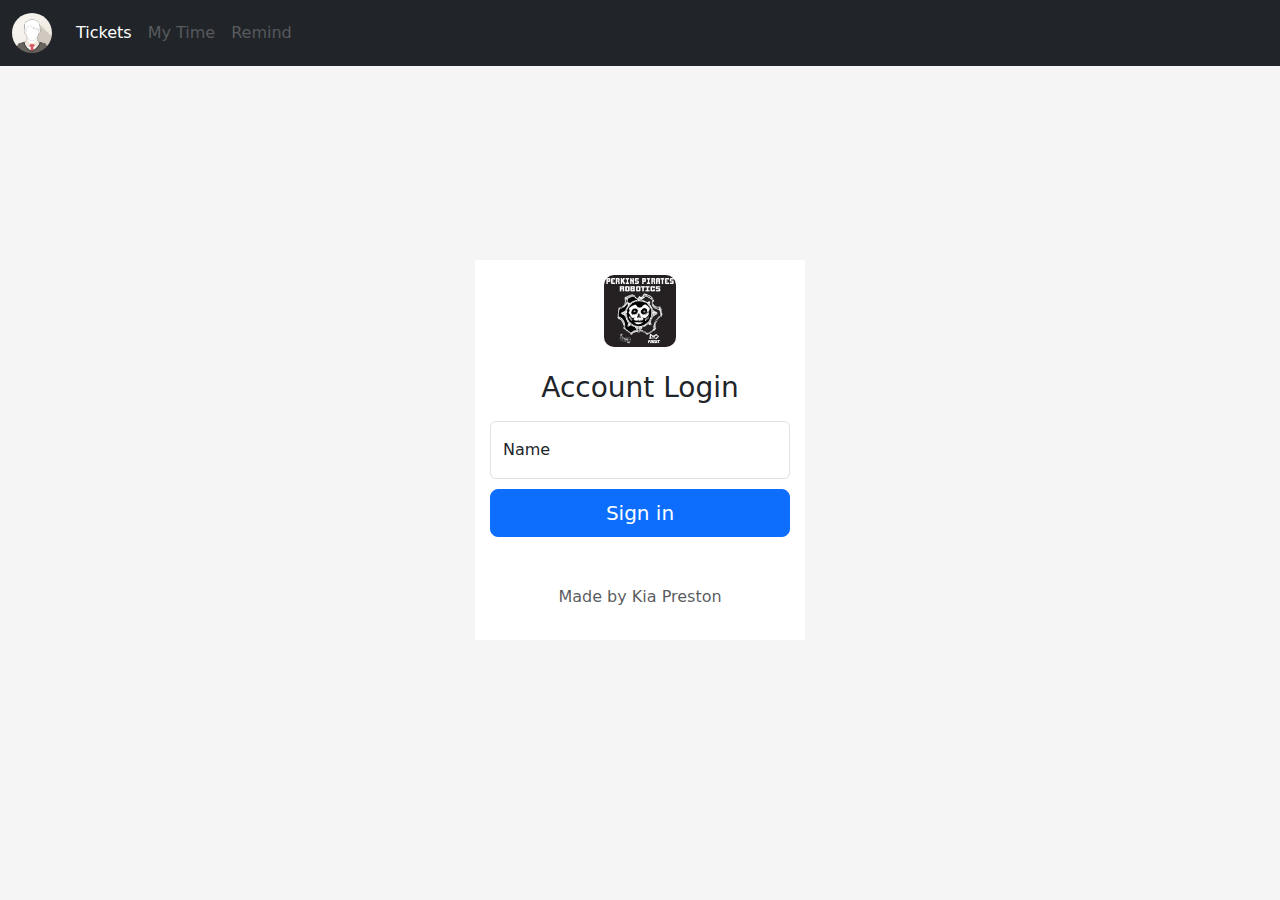
<file: user/index.html>
<!DOCTYPE html>
<html lang="en">
    <head>
        <meta charset="utf-8">
        <meta name="author" content="Kia Preston github: pkncoder">

        <link href="https://cdn.jsdelivr.net/npm/bootstrap@5.3.3/dist/css/bootstrap.min.css" rel="stylesheet">
        <script src="https://cdn.jsdelivr.net/npm/bootstrap@5.3.3/dist/js/bootstrap.bundle.min.js"></script>

        <script src="https://ajax.googleapis.com/ajax/libs/jquery/3.7.1/jquery.min.js"></script>
        
        <link rel="stylesheet" href="user.css">
        <script src="user.js"></script>

        <style>

            .form-signin {
                width: 100%;
                max-width: 330px;
                padding: 15px;
                margin: auto;
            }

            .form-signin .checkbox {
                font-weight: 400;
            }

            .form-signin .form-floating:focus-within {
                z-index: 2;
            }

            .form-signin input {
                margin-bottom: 10px;
            }

        </style>


        <title>Robotics Sign In</title>

    </head>
    <body class="text-center" onload="checkUserIn()">
        
        <nav class="navbar navbar-expand bg-dark navbar-dark">
            <div class="container-fluid">
                <a class="navbar-brand" href="#">
                    <img src="/assets/logo.png" alt="Avatar Logo" style="width:40px;" class="rounded-pill" onclick="checkUserOut()"> 
                </a>
                <button class="navbar-toggler" type="button" data-bs-toggle="collapse" data-bs-target="#collapsibleNavbar">
                    <span class="navbar-toggler-icon"></span>
                  </button>
                <div class="collapse navbar-collapse">
                    <ul class="navbar-nav">
                        <li class="nav-item">
                            <a href="" class="nav-link active">Tickets</a>
                        </li>
                        <li class="nav-item">
                            <a href="" class="nav-link disabled">My Time</a>
                        </li>
                        <li class="nav-item">
                            <a href="" class="nav-link disabled">Remind</a>
                        </li>
                    </ul>
                </div>
            </div>
        </nav>
        <div class="top">

            <div class="login-screen container-fluid">
                <main class="form-signin container bg-white">
                    <form onsubmit="return false">
                        <img class="mb-4" src="/assets/roboTest2.jpg" alt="" width="72" height="72" style="border-radius: 10px;">
                        <h1 class="h3 mb-3 fw-normal">Account Login</h1>
        
                        <div class="form-floating">
                            <input type="text" class="form-control" id="usernameLogin" placeholder="Kia">
                            <label for="floatingInput">Name</label>
                        </div>
        
                        <button class="w-100 btn btn-lg btn-primary" type="submit" onclick="loginUser()">Sign in</button>
                        <p class="mt-5 mb-3 text-muted">Made by Kia Preston</p>
                    </form>
                </main>
            </div>

            <div class="signin-screen container-fluid">
                <h1 class="h1 mb-3 fw-normal" id="helloUserIn">ERROR</h1>
                <div class="form-signin container bg-white">
                    <form onsubmit="return false">
                        <img class="mb-4" src="/assets/roboTest2.jpg" alt="" width="72" height="72" style="border-radius: 10px;">
                        <h1 class="h3 mb-3 fw-normal">Sign-In to Robotics</h1>

                        <div class="text-leading">
                            <div class="form-floating">
                                <input type="text" class="form-control" id="timePicker" placeholder="timeIn" disabled>
                                <label for="timePicker">Time In</label>
                            </div>
                        </div>

                        <button class="w-100 btn btn-lg btn-primary" type="submit" onclick="signIn()">Sign in</button>
                        <p class="mt-5 mb-3 text-muted">Made by Kia Preston</p>
                    </form>
                </div>
            </div>

            <div class="signout-screen container-fluid">
                <h1 class="h1 mb-3 fw-normal" id="helloUserOut">ERROR</h1>
                <main class="form-signin container bg-white">
                    <form onsubmit="return false">
                        <img class="mb-4" src="/assets/roboTest2.jpg" alt="" width="72" height="72" style="border-radius: 10px;">
                        <h1 class="h3 mb-3 fw-normal">Sign-Out of Robotics</h1>

                        <div class="text-leading">
                            <div class="form-floating">
                                <input type="text" class="form-control" id="timePickerOut" placeholder="timeIn" disabled>
                                <label for="timePicker">Time Out</label>
                            </div>
                        </div>

                        <button class="w-100 btn btn-lg btn-primary" type="submit" onclick="signOut()">Sign Out</button>
                        <p class="mt-5 mb-3 text-muted">Made by Kia Preston</p>
                    </form>
                </main>
                <p id="timeOutFor" class="p-2">ERROR</p>
            </div>

        </div>
    </body>
</html>
</file>
<file: user/user.css>
.top {
    position: fixed;
    top: 0;
    left: 0;
    z-index: -1;
    height: 100vh;
    width: 100vw;
    display: flex;
    align-items: center;
    padding-top: 40px;
    padding-bottom: 40px;
    background-color: #f5f5f5;

    .login-screen {
        position: absolute;
        display: block;
    }
    
    .signin-screen {
        position: absolute;
        display: none;
    }

    .signout-screen {
        position: absolute;
        display: none;
    }
}
</file>
